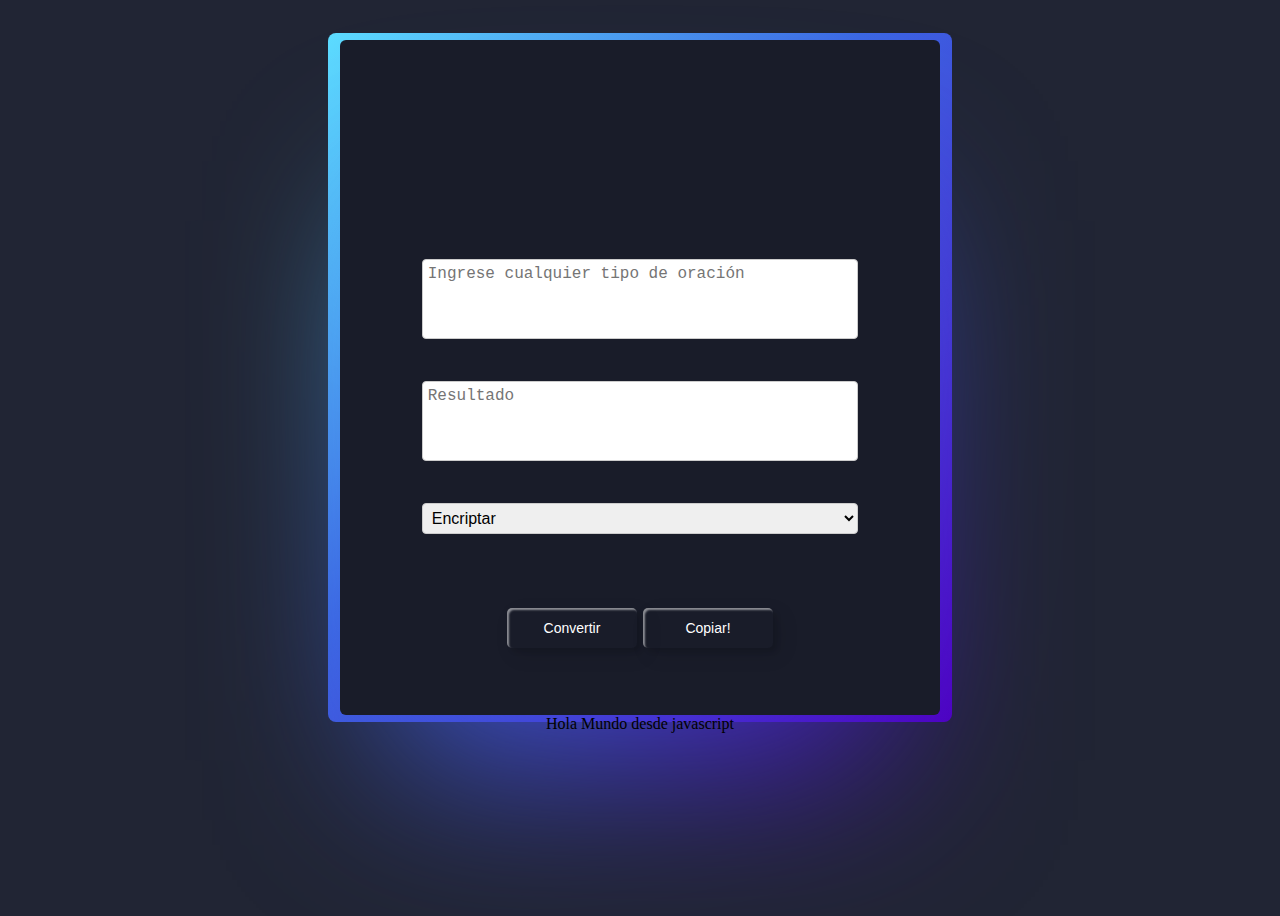
<file: index.html>
<html lang="en">
<head>
    <meta charset="UTF-8">
    <meta http-equiv="X-UA-Compatible" content="IE=edge">
    <meta name="viewport" content="width=device-width, initial-scale=1.0">
    <link rel="stylesheet" href="/styles.css">
    <title>Encriptador</title>
</head>
 <body>
 

    <div class="card">
      <div class="container">
        <h1>Encriptador de Texto</h1>
        <div class="input-group">
          <label for="text-input">Texto</label>
          <textarea id="text-input" placeholder="Ingrese cualquier tipo de oración"></textarea>
        </div>
        <div class="input-group">
          <label for="result-input">Resultado</label>
          <textarea id="result-input" readonly placeholder="Resultado"></textarea>
        </div>
        <div class="input-group">
          <label for="mode-select">Modo</label>
          <select id="mode-select">
            <option value="encrypt">Encriptar</option>
            <option value="decrypt">Desencriptar</option>
          </select>
        </div>
        <br>
        <br>
        <button class="custom-btn btn-9" id="convert-button">Convertir</button>
        <button class= "custom-btn btn-9"id="copy-button">Copiar!</button>
      </div>
    </div>
  
    <script src="script.js"></script>
  </body>
</html>
</file>
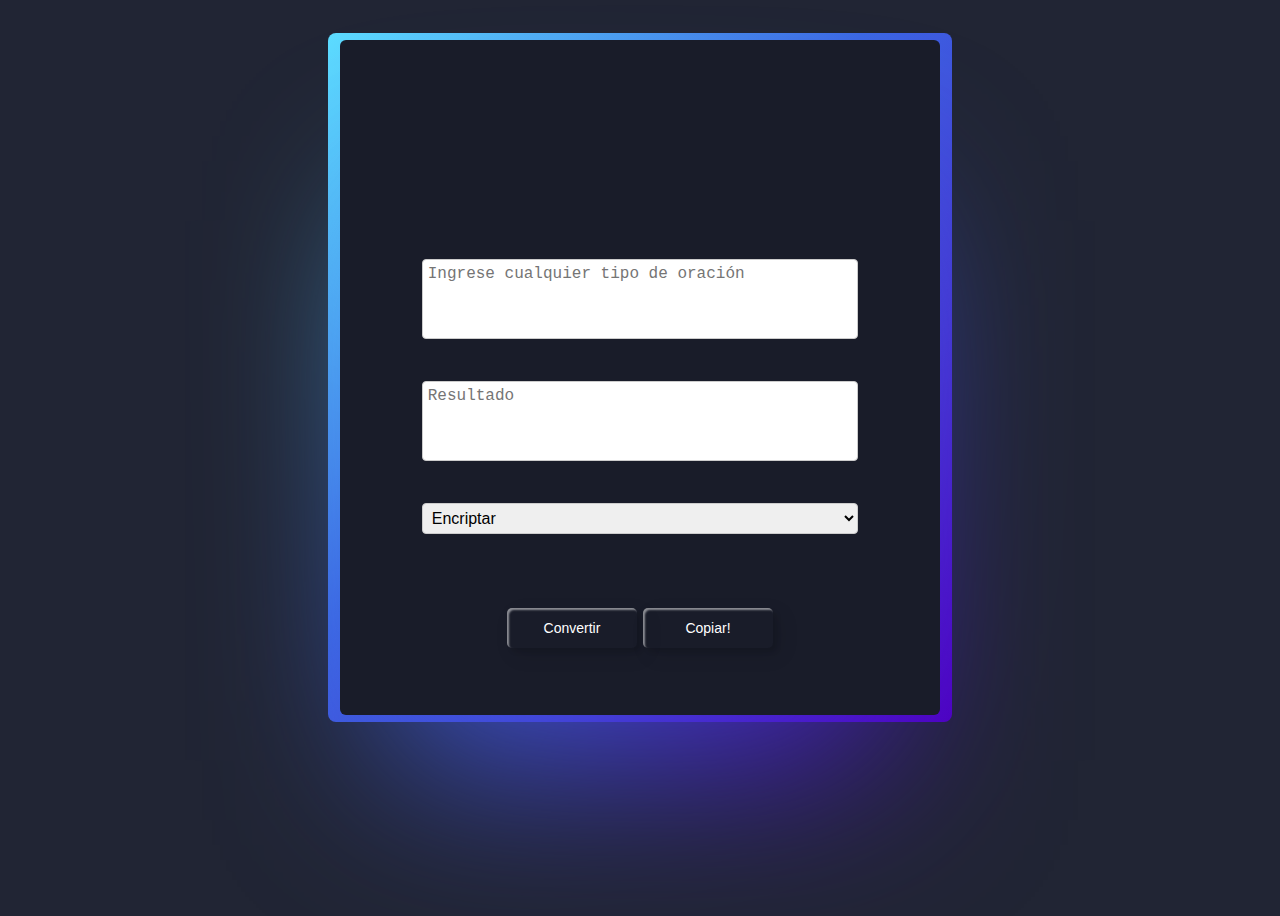
<file: docs/index.html>
<html lang="en">
<head>
    <meta charset="UTF-8">
    <meta http-equiv="X-UA-Compatible" content="IE=edge">
    <meta name="viewport" content="width=device-width, initial-scale=1.0">
    <link rel="stylesheet" href="styles.css">
    <title>Encriptador</title>
</head>
 <body>
 

    <div class="card">
      <div class="container">
        <h1>Encriptador de Texto</h1>
        <div class="input-group">
          <label for="text-input">Texto</label>
          <textarea id="text-input" placeholder="Ingrese cualquier tipo de oración" required></textarea>
        </div>
        <div class="input-group">
          <label for="result-input">Resultado</label>
          <textarea id="result-input" readonly placeholder="Resultado"></textarea>
        </div>
        <div class="input-group">
          <label for="mode-select">Modo</label>
          <select id="mode-select">
            <option value="encrypt">Encriptar</option>
            <option value="decrypt">Desencriptar</option>
          </select>
        </div>
        <br>
        <br>
        <button class="custom-btn btn-9" id="convert-button">Convertir</button>
        <button class= "custom-btn btn-9"id="copy-button">Copiar!</button>
      </div>
    </div>
  
    <script src="script.js"></script>
  </body>
</html>
</file>
<file: styles.css>
.container {
  max-width: 600px;
  margin: 0 auto;
  padding: 10px; /* Reducido de 20px */
}

.input-group {
  margin-bottom: 10px;
}

label {
  display: inline-block;
  margin-bottom: 5px;
}

textarea {
  width: 100%;
  padding: 5px;
  font-size: 16px;
  border: 1px solid #ccc;
  border-radius: 4px;
  height: 80px;
  /*para que no se pueda cambiar el tamaño*/
  resize: none;
}

select {
  width: 100%;
  padding: 5px;
  font-size: 16px;
  border: 1px solid #ccc;
  border-radius: 4px;
}

.custom-btn {
  width: 130px;
  height: 40px;
  color: #fff;
  border-radius: 5px;
  padding: 10px 25px;
  font-family: 'Lato', sans-serif;
  font-weight: 500;
  background: transparent;
  cursor: pointer;
  transition: all 0.3s ease;
  position: relative;
  display: inline-block;
   box-shadow:inset 2px 2px 2px 0px rgba(255,255,255,.5),
   7px 7px 20px 0px rgba(0,0,0,.1),
   4px 4px 5px 0px rgba(0,0,0,.1);
  outline: none;
}
.btn-9 {
  border: none;
  transition: all 0.3s ease;
  overflow: hidden;
}
.btn-9:after {
  position: absolute;
  content: " ";
  z-index: -1;
  top: 0;
  left: 0;
  width: 100%;
  height: 100%;
   background-color: #1fd1f9;
background-image: linear-gradient(315deg, #1fd1f9 0%, #b621fe 74%);
  transition: all 0.3s ease;
}
.btn-9:hover {
  background: transparent;
  box-shadow:  4px 4px 6px 0 rgba(255,255,255,.5),
              -4px -4px 6px 0 rgba(116, 125, 136, .2), 
    inset -4px -4px 6px 0 rgba(255,255,255,.5),
    inset 4px 4px 6px 0 rgba(116, 125, 136, .3);
  color: #fff;
}
.btn-9:hover:after {
  -webkit-transform: scale(2) rotate(180deg);
  transform: scale(2) rotate(180deg);
  box-shadow:  4px 4px 6px 0 rgba(255,255,255,.5),
              -4px -4px 6px 0 rgba(116, 125, 136, .2), 
    inset -4px -4px 6px 0 rgba(255,255,255,.5),
    inset 4px 4px 6px 0 rgba(116, 125, 136, .3);
}

button {
  margin-top: 10px;
  background-color: #007bff;
  color: #fff;
  border: none;
  border-radius: 4px;
  cursor: pointer;
  padding: 8px 16px;
  font-size: 14px;
}

button:hover {
  background-color: #0069d9;
}

#copy-button {

  margin-left: 0;
  margin-top: 10px;
}

@property --rotate {
  syntax: "<angle>";
  initial-value: 132deg;
  inherits: false;
}

:root {
  --card-height: 75vh;
  --card-width: calc(var(--card-height) / 0.7);
}


body {
  min-height: 100vh;
  background: #212534;
  display: flex;
  align-items: center;
  flex-direction: column;
  padding-top: 2rem;
  padding-bottom: 2rem;
  box-sizing: border-box;
}


.card {
  background: #191c29;
  width: var(--card-width);
  height: var(--card-height);
  padding: 3px;
  position: relative;
  border-radius: 6px;
  justify-content: center;
  align-items: center;
  text-align: center;
  display: flex;
  font-size: 1.5em;
  color: rgb(88 199 250 / 0%);
  cursor: pointer;
  font-family: cursive;
  box-sizing: border-box;
}

.card:hover {
  color: rgb(88 199 250 / 100%);
  transition: color 1s;
}
.card:hover:before, .card:hover:after {
  animation: none;
  opacity: 0;
}


.card::before {
  content: "";
  width: 104%;
  height: 102%;
  border-radius: 8px;
  background-image: linear-gradient(
    var(--rotate)
    , #5ddcff, #3c67e3 43%, #4e00c2);
    position: absolute;
    z-index: -1;
    top: -1%;
    left: -2%;
    animation: spin 2.5s linear infinite;
}

.card::after {
  position: absolute;
  content: "";
  top: calc(var(--card-height) / 6);
  left: 0;
  right: 0;
  z-index: -1;
  height: 100%;
  width: 100%;
  margin: 0 auto;
  transform: scale(0.8);
  filter: blur(calc(var(--card-height) / 6));
  background-image: linear-gradient(
    var(--rotate)
    , #5ddcff, #3c67e3 43%, #4e00c2);
    opacity: 1;
  transition: opacity .5s;
  animation: spin 2.5s linear infinite;
}

@keyframes spin {
  0% {
    --rotate: 0deg;
  }
  100% {
    --rotate: 360deg;
  }
}

a {
  color: #212534;
  text-decoration: none;
  font-family: sans-serif;
  font-weight: bold;
  margin-top: 2rem;
}
h1 {
  font-size: 2em; /* Ajustado */
}
/* Styles for screens between 600px and 900px */
@media (min-width: 600px) and (max-width: 900px) {
  .card {
    max-width: 80%;
    margin: 0 auto;
    padding: 10px;
  }
}

/* Styles for screens larger than 900px */
@media (min-width: 900px) {
  .card {
    max-width: 600px;
    margin: 0 auto;
    padding: 10px;
  }
}
@media (max-width: 600px) {
  .card {
    max-width: 100%;
    padding: 5px;
  }
}
/*cuando se pase a vista movil los botones se adecuen al tamaño y mantengan su estilo*/
@media (max-width: 600px) {
  .btn-9 {
    max-width: 100px;
    padding: 10px;
    margin: 0 auto;
  }
}
</file>
<file: docs/styles.css>
.container {
  max-width: 600px;
  margin: 0 auto;
  padding: 10px; /* Reducido de 20px */
}

.input-group {
  margin-bottom: 10px;
}

label {
  display: inline-block;
  margin-bottom: 5px;
}

textarea {
  width: 100%;
  padding: 5px;
  font-size: 16px;
  border: 1px solid #ccc;
  border-radius: 4px;
  height: 80px;
  /*para que no se pueda cambiar el tamaño*/
  resize: none;
}

select {
  width: 100%;
  padding: 5px;
  font-size: 16px;
  border: 1px solid #ccc;
  border-radius: 4px;
}

.custom-btn {
  width: 130px;
  height: 40px;
  color: #fff;
  border-radius: 5px;
  padding: 10px 25px;
  font-family: 'Lato', sans-serif;
  font-weight: 500;
  background: transparent;
  cursor: pointer;
  transition: all 0.3s ease;
  position: relative;
  display: inline-block;
   box-shadow:inset 2px 2px 2px 0px rgba(255,255,255,.5),
   7px 7px 20px 0px rgba(0,0,0,.1),
   4px 4px 5px 0px rgba(0,0,0,.1);
  outline: none;
}
.btn-9 {
  border: none;
  transition: all 0.3s ease;
  overflow: hidden;
}
.btn-9:after {
  position: absolute;
  content: " ";
  z-index: -1;
  top: 0;
  left: 0;
  width: 100%;
  height: 100%;
   background-color: #1fd1f9;
background-image: linear-gradient(315deg, #1fd1f9 0%, #b621fe 74%);
  transition: all 0.3s ease;
}
.btn-9:hover {
  background: transparent;
  box-shadow:  4px 4px 6px 0 rgba(255,255,255,.5),
              -4px -4px 6px 0 rgba(116, 125, 136, .2), 
    inset -4px -4px 6px 0 rgba(255,255,255,.5),
    inset 4px 4px 6px 0 rgba(116, 125, 136, .3);
  color: #fff;
}
.btn-9:hover:after {
  -webkit-transform: scale(2) rotate(180deg);
  transform: scale(2) rotate(180deg);
  box-shadow:  4px 4px 6px 0 rgba(255,255,255,.5),
              -4px -4px 6px 0 rgba(116, 125, 136, .2), 
    inset -4px -4px 6px 0 rgba(255,255,255,.5),
    inset 4px 4px 6px 0 rgba(116, 125, 136, .3);
}

button {
  margin-top: 10px;
  background-color: #007bff;
  color: #fff;
  border: none;
  border-radius: 4px;
  cursor: pointer;
  padding: 8px 16px;
  font-size: 14px;
}

button:hover {
  background-color: #0069d9;
}

#copy-button {

  margin-left: 0;
  margin-top: 10px;
}

@property --rotate {
  syntax: "<angle>";
  initial-value: 132deg;
  inherits: false;
}

:root {
  --card-height: 75vh;
  --card-width: calc(var(--card-height) / 0.7);
}


body {
  min-height: 100vh;
  background: #212534;
  display: flex;
  align-items: center;
  flex-direction: column;
  padding-top: 2rem;
  padding-bottom: 2rem;
  box-sizing: border-box;
}


.card {
  background: #191c29;
  width: var(--card-width);
  height: var(--card-height);
  padding: 3px;
  position: relative;
  border-radius: 6px;
  justify-content: center;
  align-items: center;
  text-align: center;
  display: flex;
  font-size: 1.5em;
  color: rgb(88 199 250 / 0%);
  cursor: pointer;
  font-family: cursive;
  box-sizing: border-box;
}

.card:hover {
  color: rgb(88 199 250 / 100%);
  transition: color 1s;
}
.card:hover:before, .card:hover:after {
  animation: none;
  opacity: 0;
}


.card::before {
  content: "";
  width: 104%;
  height: 102%;
  border-radius: 8px;
  background-image: linear-gradient(
    var(--rotate)
    , #5ddcff, #3c67e3 43%, #4e00c2);
    position: absolute;
    z-index: -1;
    top: -1%;
    left: -2%;
    animation: spin 2.5s linear infinite;
}

.card::after {
  position: absolute;
  content: "";
  top: calc(var(--card-height) / 6);
  left: 0;
  right: 0;
  z-index: -1;
  height: 100%;
  width: 100%;
  margin: 0 auto;
  transform: scale(0.8);
  filter: blur(calc(var(--card-height) / 6));
  background-image: linear-gradient(
    var(--rotate)
    , #5ddcff, #3c67e3 43%, #4e00c2);
    opacity: 1;
  transition: opacity .5s;
  animation: spin 2.5s linear infinite;
}

@keyframes spin {
  0% {
    --rotate: 0deg;
  }
  100% {
    --rotate: 360deg;
  }
}

a {
  color: #212534;
  text-decoration: none;
  font-family: sans-serif;
  font-weight: bold;
  margin-top: 2rem;
}
h1 {
  font-size: 2em; /* Ajustado */
}
/* Styles for screens between 600px and 900px */
@media (min-width: 600px) and (max-width: 900px) {
  .card {
    max-width: 80%;
    margin: 0 auto;
    padding: 10px;
  }
}

/* Styles for screens larger than 900px */
@media (min-width: 900px) {
  .card {
    max-width: 600px;
    margin: 0 auto;
    padding: 10px;
  }
}
@media (max-width: 600px) {
  .card {
    max-width: 100%;
    padding: 5px;
  }
}
/*cuando se pase a vista movil los botones se adecuen al tamaño y mantengan su estilo*/
@media (max-width: 600px) {
  .btn-9 {
    max-width: 100px;
    padding: 10px;
    margin: 0 auto;
  }
}
</file>
